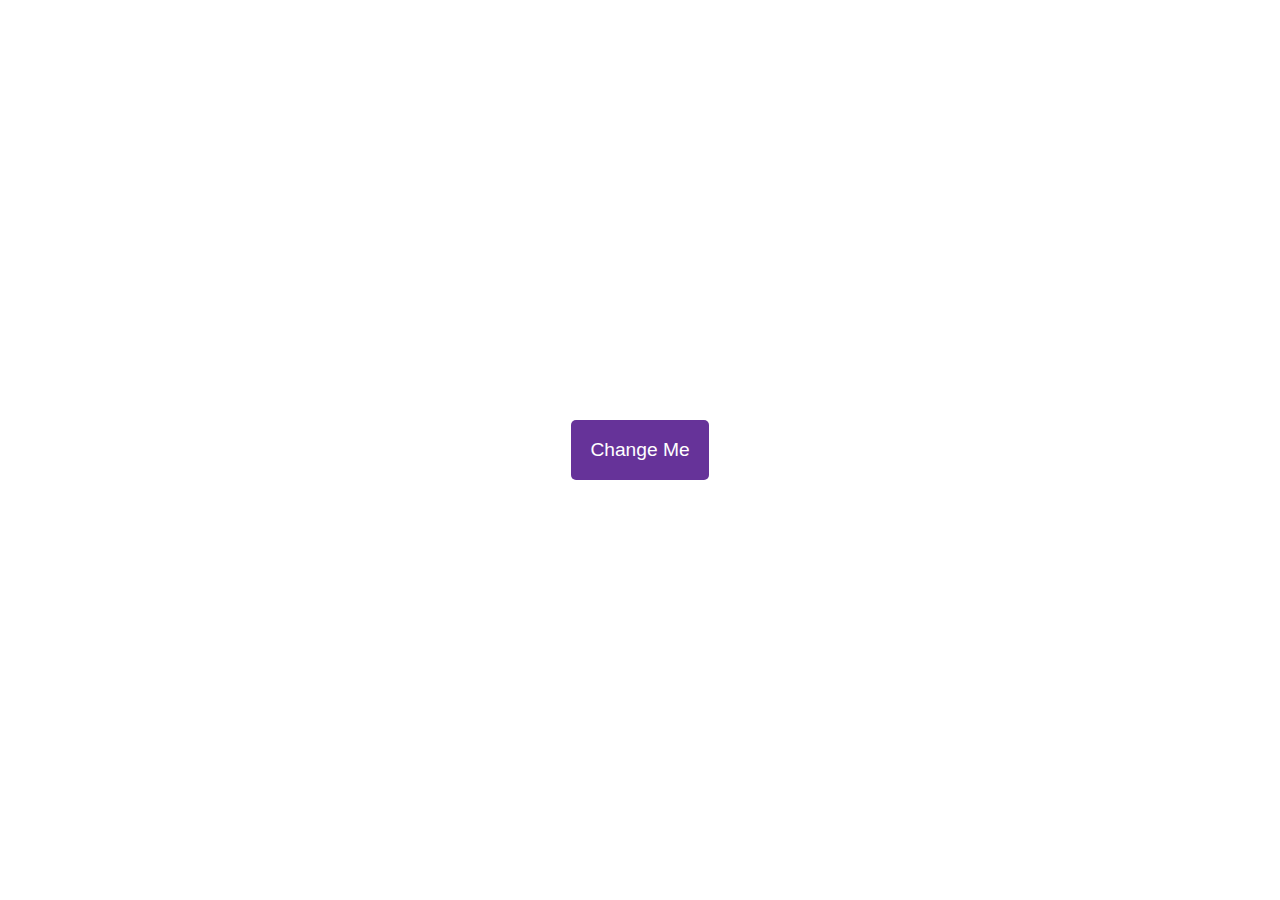
<file: background-changer/index.html>
<!DOCTYPE html>
<html lang="en">
    <head>
        <meta charset="UTF-8" />
        <meta name="viewport" content="width=device-width, initial-scale=1.0" />
        <title>Background Changer</title>
        <link rel="stylesheet" href="style.css" />
        <script src="script.js" defer></script>
    </head>
    <body>
        <button id="btn">Change Me</button>
    </body>
</html>
</file>
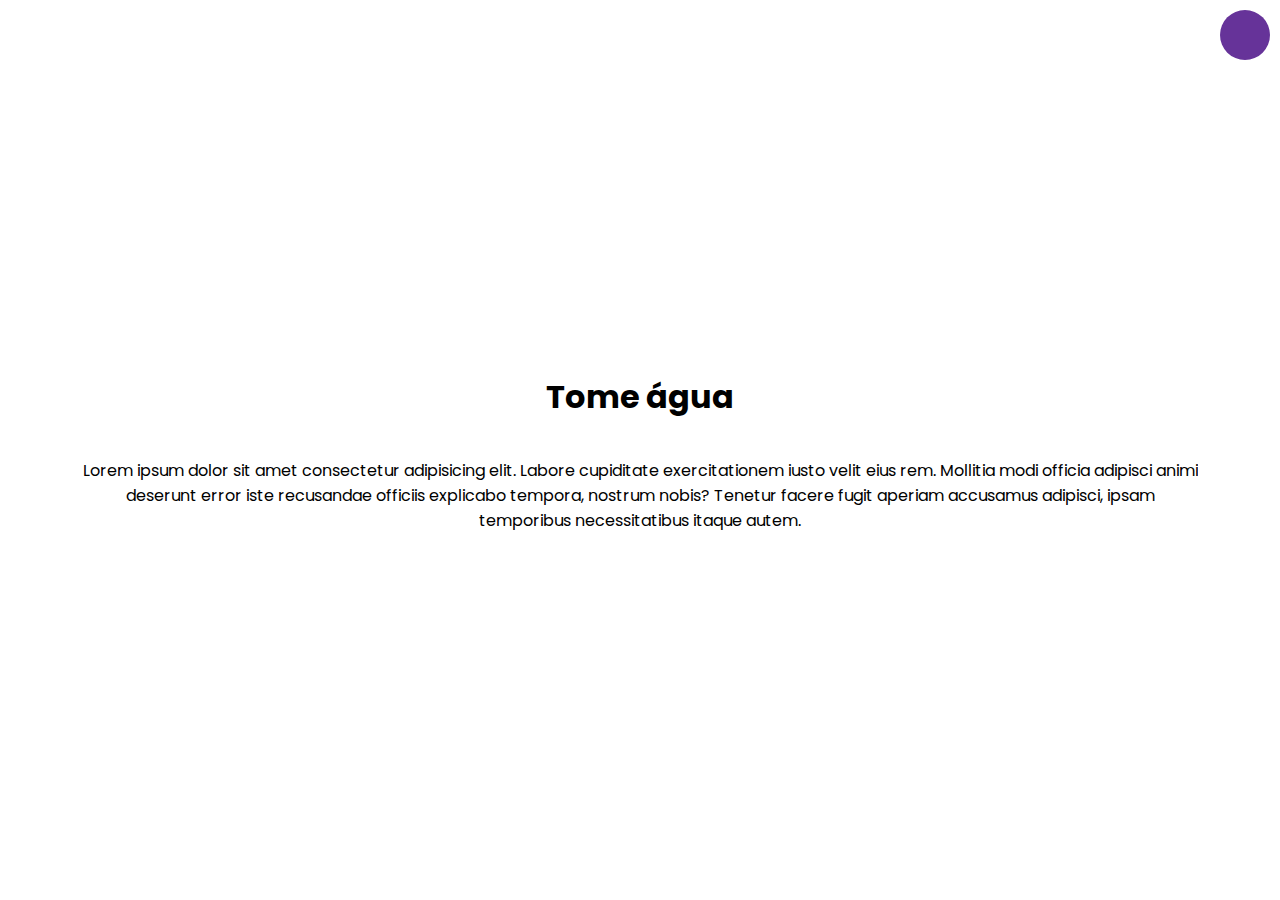
<file: dark-mode/index.html>
<!DOCTYPE html>
<html lang="en">

<head>
    <meta charset="UTF-8" />
    <meta name="viewport" content="width=device-width, initial-scale=1.0" />
    <title>Dark Mode</title>
    <link rel="stylesheet" href="style.css" />
    <script src="script.js" defer></script>
</head>

<body>
    <div class="toggle-container">
        <input type="checkbox" name="toggle" >
        <label for="toggle" id="toggle"></label>
    </div>

    <h1>Tome água</h1>
    <p>
        Lorem ipsum dolor sit amet consectetur adipisicing elit. Labore cupiditate exercitationem iusto velit eius rem.
        Mollitia modi officia adipisci animi deserunt error iste recusandae officiis explicabo tempora, nostrum nobis?
        Tenetur facere fugit aperiam accusamus adipisci, ipsam temporibus necessitatibus itaque autem.
    </p>
</body>

</html>
</file>
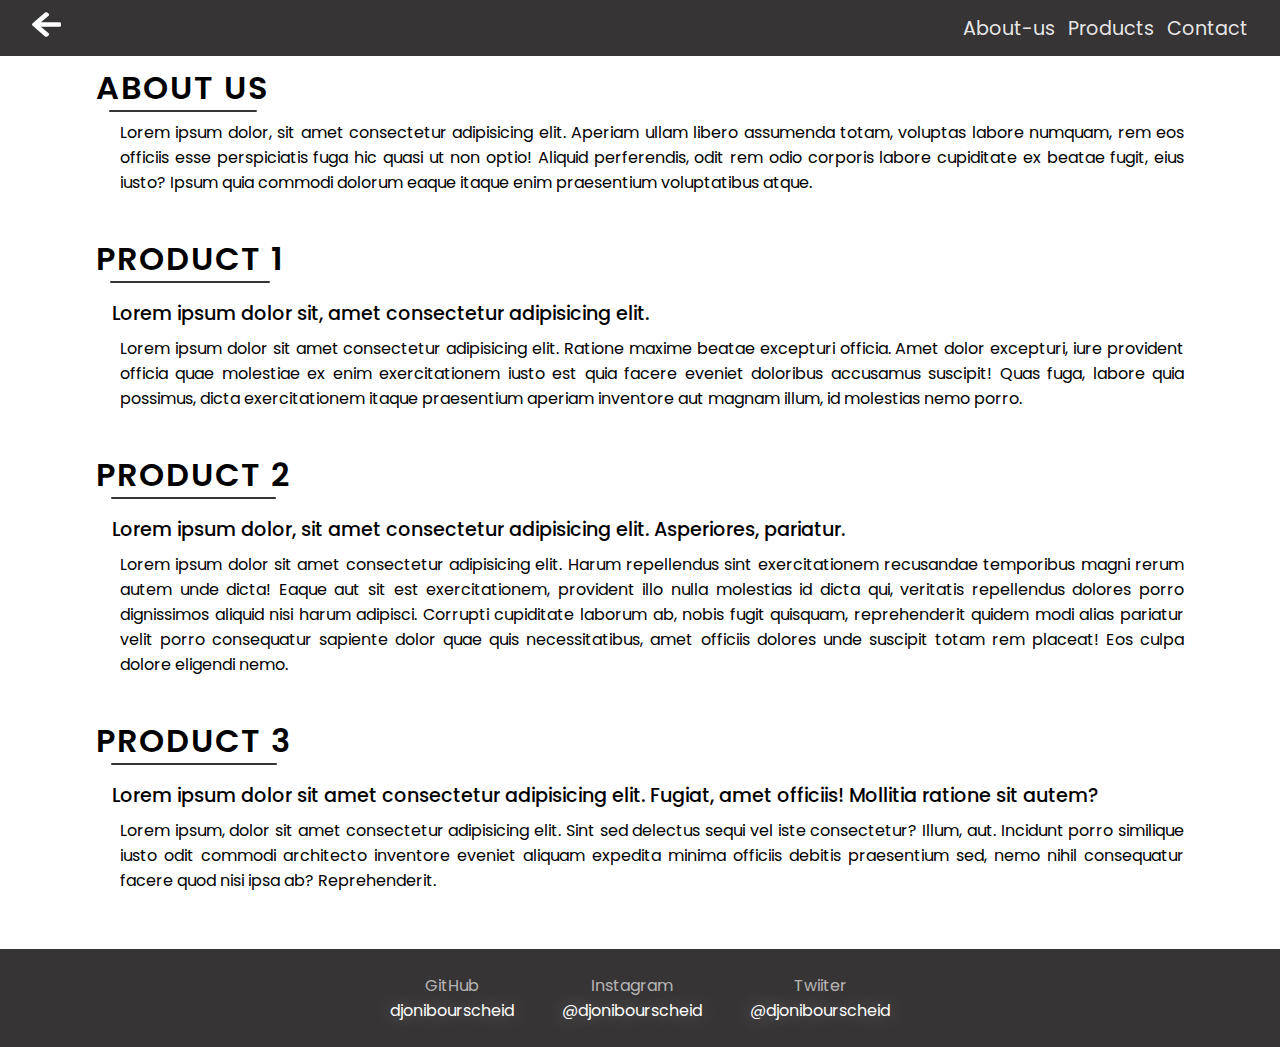
<file: fixed-nav/index.html>
<!DOCTYPE html>
<html lang="en">

<head>
  <meta charset="UTF-8" />
  <meta name="viewport" content="width=device-width, initial-scale=1.0" />
  <title>Fixed Navbar</title>
  <link rel="stylesheet" href="style.css" />
  <script src="script.js" defer></script>
</head>

<body>
  <header id="home">
    <div id="back-to-menu-container">
      <a href="../index.html">
        <img src="../arrow-left.svg" alt="Back to menu">
      </a>
    </div>

    <nav>
      <ul>
        <li><a href="#about-us">About-us</a></li>
        <li><a href="#products">Products</a></li>
        <li><a href="#contact">Contact</a></li>
      </ul>
    </nav>
    
    <button id="btn-responsive">☰</button>
  </header>

  <main>
    <article id="about-us">
      <h1>About us</h1>
      <p>
        Lorem ipsum dolor, sit amet consectetur adipisicing elit. Aperiam ullam libero assumenda totam, voluptas labore numquam, rem eos officiis esse perspiciatis fuga hic quasi ut non optio! Aliquid perferendis, odit rem odio corporis labore cupiditate ex beatae fugit, eius iusto? Ipsum quia commodi dolorum eaque itaque enim praesentium voluptatibus atque.
      </p>
    </article>

    <article id="products">
      <div class="product">
        <h1>Product 1</h1>
        <h2>Lorem ipsum dolor sit, amet consectetur adipisicing elit.</h2>
        <p>
          Lorem ipsum dolor sit amet consectetur adipisicing elit. Ratione maxime beatae excepturi officia. Amet dolor excepturi, iure provident officia quae molestiae ex enim exercitationem iusto est quia facere eveniet doloribus accusamus suscipit! Quas fuga, labore quia possimus, dicta exercitationem itaque praesentium aperiam inventore aut magnam illum, id molestias nemo porro.
        </p>
      </div>

      <div class="product">
        <h1>Product 2</h1>
        <h2>Lorem ipsum dolor, sit amet consectetur adipisicing elit. Asperiores, pariatur.</h2>
        <p>
          Lorem ipsum dolor sit amet consectetur adipisicing elit. Harum repellendus sint exercitationem recusandae temporibus magni rerum autem unde dicta! Eaque aut sit est exercitationem, provident illo nulla molestias id dicta qui, veritatis repellendus dolores porro dignissimos aliquid nisi harum adipisci. Corrupti cupiditate laborum ab, nobis fugit quisquam, reprehenderit quidem modi alias pariatur velit porro consequatur sapiente dolor quae quis necessitatibus, amet officiis dolores unde suscipit totam rem placeat! Eos culpa dolore eligendi nemo.
        </p>
      </div>

      <div class="product">
        <h1>Product 3</h1>
        <h2>Lorem ipsum dolor sit amet consectetur adipisicing elit. Fugiat, amet officiis! Mollitia ratione sit autem?</h2>
        <p>
          Lorem ipsum, dolor sit amet consectetur adipisicing elit. Sint sed delectus sequi vel iste consectetur? Illum, aut. Incidunt porro similique iusto odit commodi architecto inventore eveniet aliquam expedita minima officiis debitis praesentium sed, nemo nihil consequatur facere quod nisi ipsa ab? Reprehenderit.
        </p>
      </div>
    </article>
  </main>


  <footer id="contact">
    <div class="social">
      <a href="https://github.com/djonibourscheid">
        <div class="spans">
          <span>GitHub</span>
          <span>djonibourscheid</span>
        </div>
      </a>
    </div>

    <div class="social">
      <a href="https://instagram.com/djonibourscheid">
        <div class="spans">
          <span>Instagram</span>
          <span>@djonibourscheid</span>
        </div>
      </a>
    </div>

    <div class="social">
      <a href="https://twitter.com/djonibourscheid">
        <div class="spans">
          <span>Twiiter</span>
          <span>@djonibourscheid</span>
        </div>
      </a>
    </div>
  </footer>
</body>

</html>
</file>
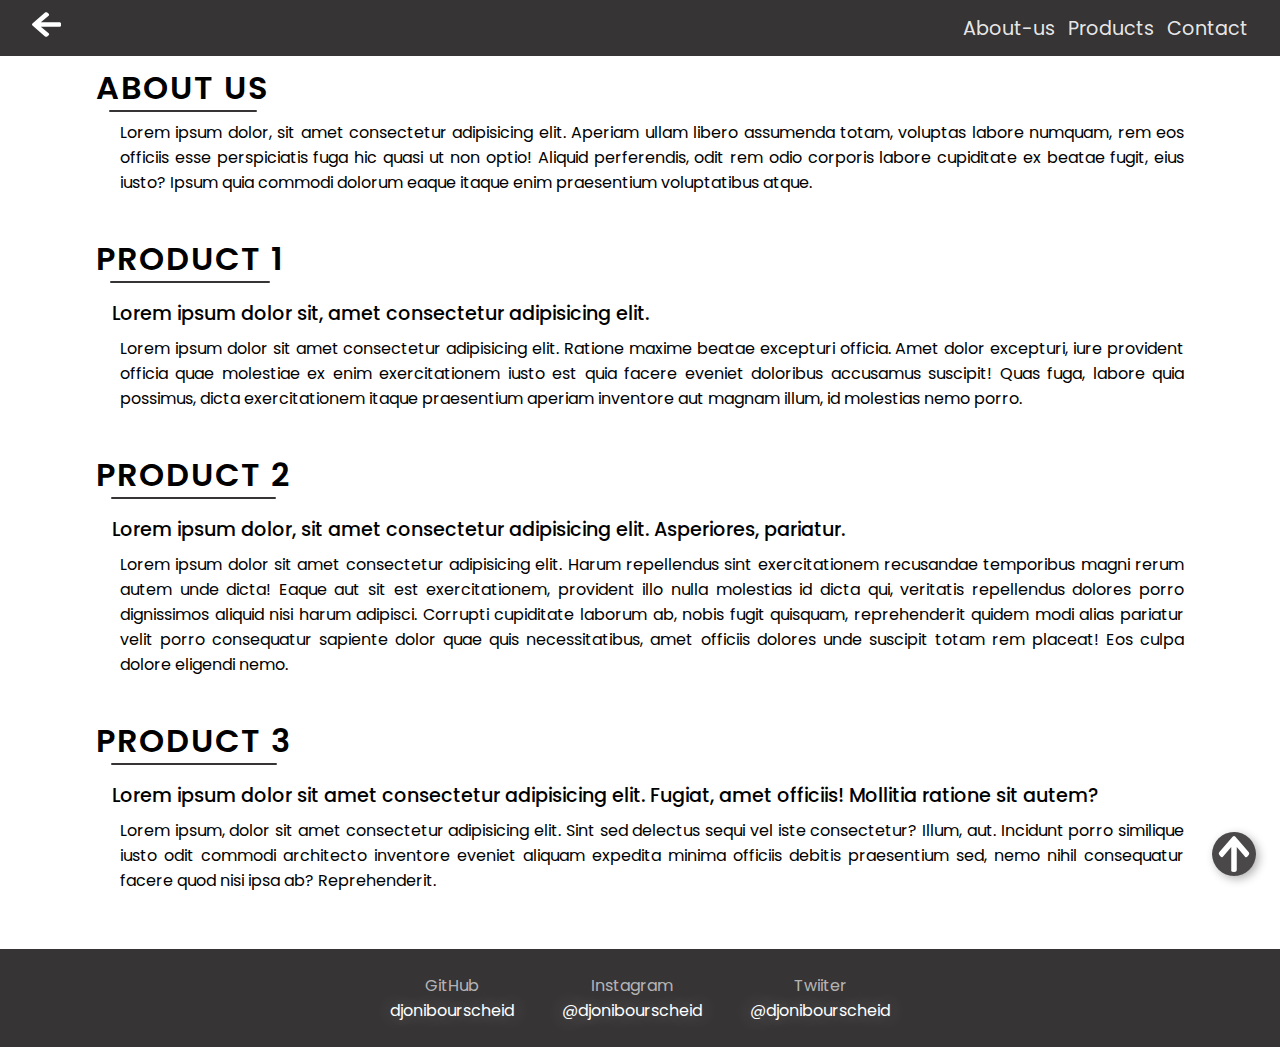
<file: scroll-to-top/index.html>
<!DOCTYPE html>
<html lang="en">

<head>
  <meta charset="UTF-8" />
  <meta name="viewport" content="width=device-width, initial-scale=1.0" />
  <title>Scroll to Top</title>
  <link rel="stylesheet" href="style.css" />
  <script src="script.js" defer></script>
</head>

<body>
  <!-- scroll to top -->
  <img src="../arrow-left.svg" alt="Scroll to top" class="scrollTop">
  
  <header id="home">
    <div id="back-to-menu-container">
      <a href="../index.html">
        <img src="../arrow-left.svg" alt="Back to menu">
      </a>
    </div>

    <nav>
      <ul>
        <li><a href="#about-us">About-us</a></li>
        <li><a href="#products">Products</a></li>
        <li><a href="#contact">Contact</a></li>
      </ul>
    </nav>
    
    <button id="btn-responsive">☰</button>
  </header>

  <main>
    <article id="about-us">
      <h1>About us</h1>
      <p>
        Lorem ipsum dolor, sit amet consectetur adipisicing elit. Aperiam ullam libero assumenda totam, voluptas labore numquam, rem eos officiis esse perspiciatis fuga hic quasi ut non optio! Aliquid perferendis, odit rem odio corporis labore cupiditate ex beatae fugit, eius iusto? Ipsum quia commodi dolorum eaque itaque enim praesentium voluptatibus atque.
      </p>
    </article>

    <article id="products">
      <div class="product">
        <h1>Product 1</h1>
        <h2>Lorem ipsum dolor sit, amet consectetur adipisicing elit.</h2>
        <p>
          Lorem ipsum dolor sit amet consectetur adipisicing elit. Ratione maxime beatae excepturi officia. Amet dolor excepturi, iure provident officia quae molestiae ex enim exercitationem iusto est quia facere eveniet doloribus accusamus suscipit! Quas fuga, labore quia possimus, dicta exercitationem itaque praesentium aperiam inventore aut magnam illum, id molestias nemo porro.
        </p>
      </div>

      <div class="product">
        <h1>Product 2</h1>
        <h2>Lorem ipsum dolor, sit amet consectetur adipisicing elit. Asperiores, pariatur.</h2>
        <p>
          Lorem ipsum dolor sit amet consectetur adipisicing elit. Harum repellendus sint exercitationem recusandae temporibus magni rerum autem unde dicta! Eaque aut sit est exercitationem, provident illo nulla molestias id dicta qui, veritatis repellendus dolores porro dignissimos aliquid nisi harum adipisci. Corrupti cupiditate laborum ab, nobis fugit quisquam, reprehenderit quidem modi alias pariatur velit porro consequatur sapiente dolor quae quis necessitatibus, amet officiis dolores unde suscipit totam rem placeat! Eos culpa dolore eligendi nemo.
        </p>
      </div>

      <div class="product">
        <h1>Product 3</h1>
        <h2>Lorem ipsum dolor sit amet consectetur adipisicing elit. Fugiat, amet officiis! Mollitia ratione sit autem?</h2>
        <p>
          Lorem ipsum, dolor sit amet consectetur adipisicing elit. Sint sed delectus sequi vel iste consectetur? Illum, aut. Incidunt porro similique iusto odit commodi architecto inventore eveniet aliquam expedita minima officiis debitis praesentium sed, nemo nihil consequatur facere quod nisi ipsa ab? Reprehenderit.
        </p>
      </div>
    </article>
  </main>


  <footer id="contact">
    <div class="social">
      <a href="https://github.com/djonibourscheid">
        <div class="spans">
          <span>GitHub</span>
          <span>djonibourscheid</span>
        </div>
      </a>
    </div>

    <div class="social">
      <a href="https://instagram.com/djonibourscheid">
        <div class="spans">
          <span>Instagram</span>
          <span>@djonibourscheid</span>
        </div>
      </a>
    </div>

    <div class="social">
      <a href="https://twitter.com/djonibourscheid">
        <div class="spans">
          <span>Twiiter</span>
          <span>@djonibourscheid</span>
        </div>
      </a>
    </div>
  </footer>
</body>

</html>
</file>
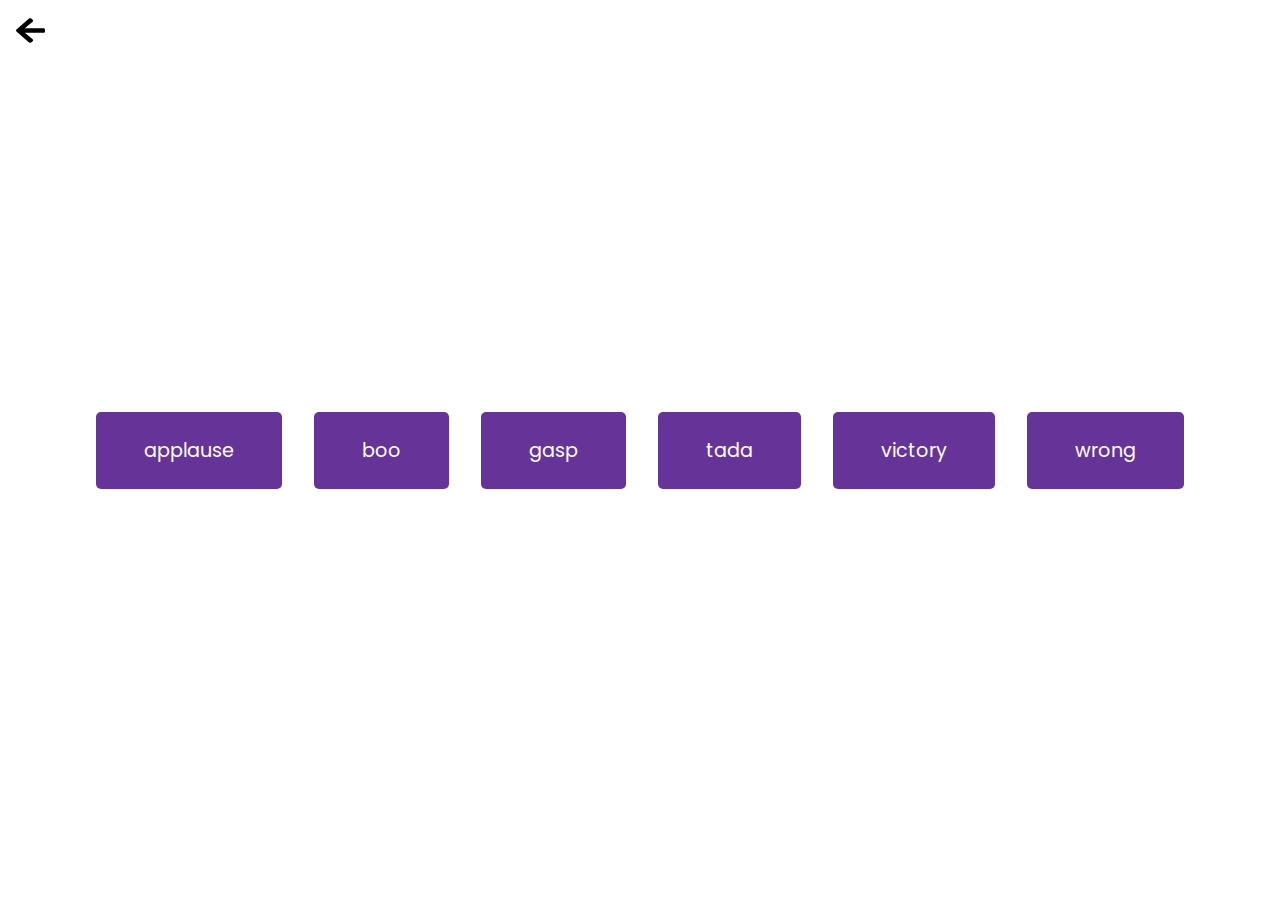
<file: sound-board/index.html>
<!DOCTYPE html>
<html lang="en">

<head>
    <meta charset="UTF-8" />
    <meta name="viewport" content="width=device-width, initial-scale=1.0" />
    <title>Sound Board</title>
    <link rel="stylesheet" href="style.css" />
    <script src="script.js" defer></script>
</head>

<body>
    <audio id="applause" src="sounds/applause.mp3"></audio>
    <audio id="boo" src="sounds/boo.mp3"></audio>
    <audio id="gasp" src="sounds/gasp.mp3"></audio>
    <audio id="tada" src="sounds/tada.mp3"></audio>
    <audio id="victory" src="sounds/victory.mp3"></audio>
    <audio id="wrong" src="sounds/wrong.mp3"></audio>

    
    <div id="back-to-menu-container">
        <a href="../index.html">
            <img src="../arrow-left-dark.svg" alt="Voltar para o sumário">
        </a>
    </div>
</body>

</html>
</file>
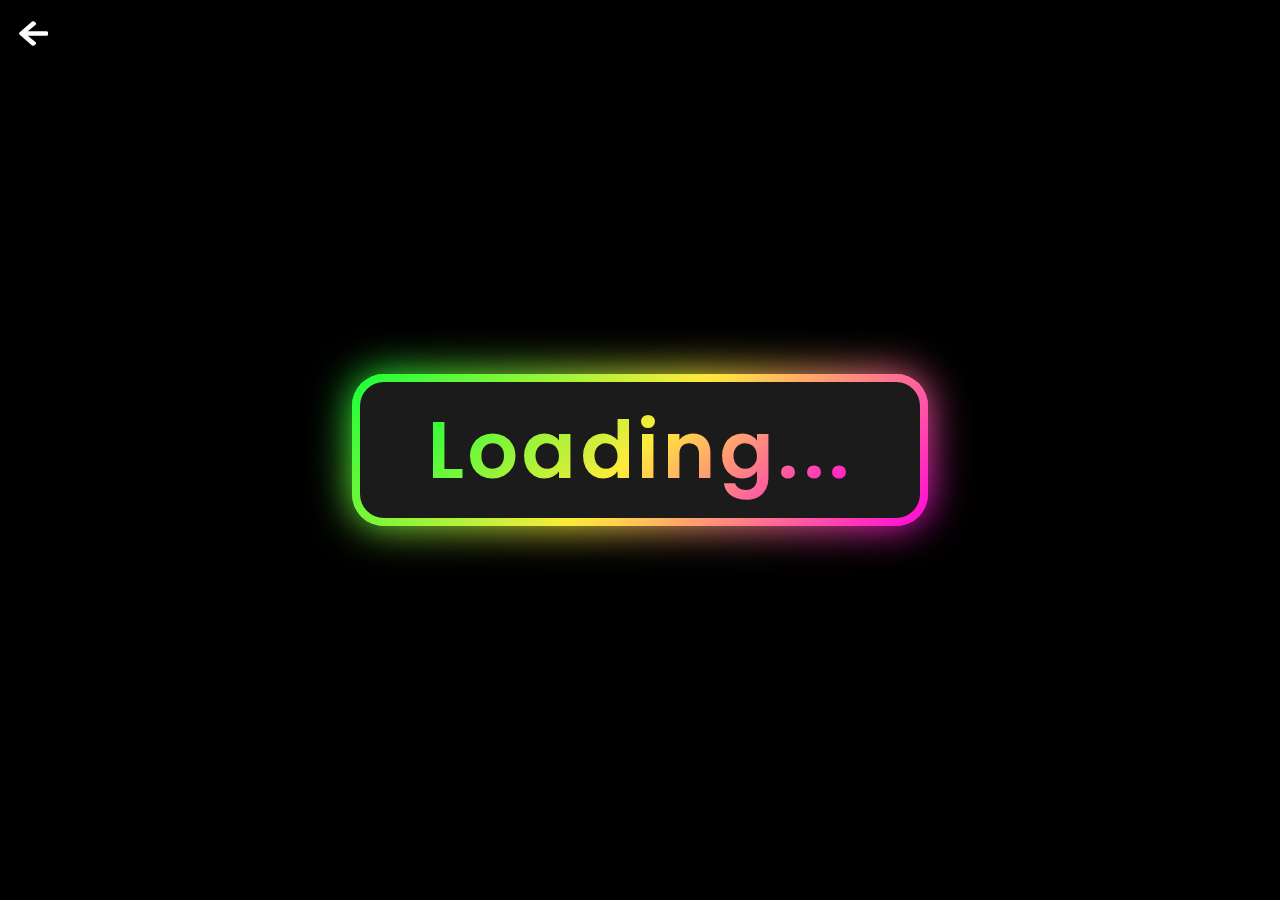
<file: time/index.html>
<!DOCTYPE html>
<html lang="en">

<head>
    <meta charset="UTF-8" />
    <meta name="viewport" content="width=device-width, initial-scale=1.0" />
    <title>Time</title>
    <link rel="stylesheet" href="style.css" />
    <script src="script.js" defer></script>
</head>

<body>
    <div class="container">
        <div class="display">
            <div id="time">Loading...</div>
        </div>
        <span></span>
        <span></span>
    </div>

    <!-- back to menu -->
    <div id="back-to-menu-container">
        <a href="../index.html">
            <img src="../arrow-left.svg" alt="Back to menu">
        </a>
    </div>
</body>

</html>
</file>
<file: background-changer/style.css>
@import url("https://fonts.googleapis.com/css2?family=Poppins:wght@200;400;600&display=swap");

* {
  box-sizing: border-box;
  outline: none;
}

body {
  display: flex;
  align-items: center;
  justify-content: center;
  font-family: "Poppins", sans-serif;
  margin: 0;
  min-height: 100vh;
}

button {
  font-size: 1.2rem;
  color: white;
  background-color: rebeccapurple;
  padding: 1em;
  border: none;
  border-radius: 5px;
}

button:active {
  transform: translate(2px, 2px);
}
</file>
<file: dark-mode/style.css>
@import url("https://fonts.googleapis.com/css2?family=Poppins:wght@200;400;600&display=swap");

* {
    box-sizing: border-box;
}

body {
    display: flex;
    align-items: center;
    justify-content: center;
    font-family: "Poppins", sans-serif;
    margin: 0;
    min-height: 100vh;
    
    text-align: center;
    flex-direction: column;
    padding: 5rem;

    transition: background 0.3s linear, color 0.3s linear;
}

body.dark {
    color: #fff;
    background-color: #1f1f1f;
}

.toggle-container {
    position: fixed;
    top: 10px;
    right: 10px;
}

.toggle-container input {
    visibility: hidden;
}

body.dark label {
    background-color: #fff;
}

.toggle-container label {
    background-color: rebeccapurple;
    border-radius: 50%;
    width: 50px;
    height: 50px;
    cursor: pointer;
    display: inline-block;
    user-select: none;
    transition: background 0.3s linear;
}
</file>
<file: fixed-nav/style.css>
/* GLOBAL */
@import url("https://fonts.googleapis.com/css2?family=Poppins:wght@200;400;500;600&display=swap");

:root {
    --primary-color-dark: #363435;
    --smooth-white: rgba(255, 255, 255, .5);
}
* {
    box-sizing: border-box;
    outline: none;
}
body {
    font-family: "Poppins", sans-serif;
    margin: 0;
}

a {
    color: rgba(255,255,255,0.9);
    text-decoration: none;
}


/* Navbar/Header */
header {
    display: flex;
    align-items: center;
    justify-content: space-between;

    position: fixed;
    top: 0;
    left: 0;
    right: 0;
    z-index: 5;

    height: 3.5rem;
    width: 100%;
    padding: 0 2rem;
    background-color: var(--primary-color-dark);
}

/* Back to Menu */
#back-to-menu-container img {
    width: 1.8rem;
    height: 1.8rem;
}

header ul {
    list-style: none;
    margin: 0;
    padding: 0;

    display: flex;
    align-items: center;
}

header li {
    margin-left: .8rem;
}

header nav a {
    font-size: 1.2rem;
    transition: color .5s, text-shadow .5s;
}

header nav a:hover {
    color: white;
    text-decoration: underline;
    text-shadow: 0 0 25px var(--smooth-white);
}

/* menu responsive */
@media(min-width: 600px) {
    #btn-responsive {
        display: none;
    }
}

/* MAIN */
main {
    width: 85%;
    margin: 3.5rem auto;
}

article + article,
.product + .product {
    margin-top: 2rem;
}

article h1, article h2 {
    margin: .5rem 0;
}

article h1 {
    font-weight: 600;
    letter-spacing: 2px;
    text-transform: uppercase;
    
    position: relative;
    display: inline-block;
}

article h2 {
    font-size: 1.2rem;
    font-weight: 500;
    margin-left: 1rem;
}

article p {
    margin: 0 0 0 1.5rem;
    text-align: justify;
}


/* risco */
main article h1::after {
    content: '';
    
    background-color: var(--primary-color-dark);
    border-radius: 10px;

    height: 2px;
    width: 85%;
    
    position: absolute;
    left: 7.5%;
    bottom: 0;
}


/* FOOTER */
footer {
    text-align: center;
    background-color: var(--primary-color-dark);

    display: flex;
    align-items: center;
    justify-content: center;
    
    padding: 1.5rem;
}

.social + .social {
    margin-left: 3rem;
}

/* escrita das redes */
footer .spans {
    display: flex;
    flex-direction: column;
}

footer span {
    color: rgba(255, 255, 255, .65);
    transition: color .3s ease-in-out, text-shadow .3s ease-in-out;
}

/* o segundo span (@ da rede) e quando passa o mouse por cima */
footer a:hover span,
footer .spans span + span {
    color: white;
    text-shadow: 0 0 20px rgba(255, 255, 255, .4);
}


/* RESPONSIVE */
@media(max-width: 600px) {
    /* menu */
    #btn-responsive {
        display: block;

        font-size: 1.5rem;
        font-family: "Poppins", sans-serif;

        color: white;
        background-color: #4a4849;
        
        cursor: pointer;
        border: none;
        border-radius: 5px;

        transition: transform .5s ease-in-out;
    }
    
    #btn-responsive.open {
        transform: translateX(calc(-7.8rem));
        border: solid var(--primary-color-dark);
    }

    nav {
        height: 100vh;
        background-color: #4a4849;
        
        display: flex;
        justify-content: center;
        
        position: fixed;
        top: 0;
        right: 0;
        
        transform-origin: center;
        transform: translateX(100%);
        transition: transform .5s ease-in-out;
    }
    
    nav.open {
        transform: translateX(0);
    }

    nav ul {
        padding: 2rem; 
        flex-direction: column;
    }

    nav li {
        padding: 1rem 0;
    }

    /* footer */
    footer {
        flex-direction: column;
    }
    .social + .social {
        margin: 1rem 0 0;
    }
}
</file>
<file: scroll-to-top/style.css>
/* GLOBAL */
@import url("https://fonts.googleapis.com/css2?family=Poppins:wght@200;400;500;600&display=swap");

:root {
    --primary-color-dark: #363435;
    --smooth-white: rgba(255, 255, 255, .5);
}
* {
    box-sizing: border-box;
    outline: none;
}
body {
    font-family: "Poppins", sans-serif;
    margin: 0;
}

a {
    color: rgba(255,255,255,0.9);
    text-decoration: none;
}


/* Scroll to Top */
.scrollTop{
    width: 2.75rem;
    height: 2.75rem;

    padding: .25rem;
    cursor: pointer;

    border-radius: 50%;
    background-color: #4a4849;
    box-shadow: 3px -3px 10px rgba(0, 0, 0, 0.3);
    position: fixed;
    bottom: 1.5rem;
    right: 1.5rem;

    transform: rotate(90deg);
}

/* Navbar/Header */
header {
    display: flex;
    align-items: center;
    justify-content: space-between;

    position: fixed;
    top: 0;
    left: 0;
    right: 0;
    z-index: 5;

    height: 3.5rem;
    width: 100%;
    padding: 0 2rem;
    background-color: var(--primary-color-dark);
}

/* Back to Menu */
#back-to-menu-container img {
    width: 1.8rem;
    height: 1.8rem;
}

header ul {
    list-style: none;
    margin: 0;
    padding: 0;

    display: flex;
    align-items: center;
}

header li {
    margin-left: .8rem;
}

header nav a {
    font-size: 1.2rem;
    transition: color .5s, text-shadow .5s;
}

header nav a:hover {
    color: white;
    text-decoration: underline;
    text-shadow: 0 0 25px var(--smooth-white);
}

/* menu responsive */
@media(min-width: 600px) {
    #btn-responsive {
        display: none;
    }
}

/* MAIN */
main {
    width: 85%;
    margin: 3.5rem auto;
}

article + article,
.product + .product {
    margin-top: 2rem;
}

article h1, article h2 {
    margin: .5rem 0;
}

article h1 {
    font-weight: 600;
    letter-spacing: 2px;
    text-transform: uppercase;
    
    position: relative;
    display: inline-block;
}

article h2 {
    font-size: 1.2rem;
    font-weight: 500;
    margin-left: 1rem;
}

article p {
    margin: 0 0 0 1.5rem;
    text-align: justify;
}


/* risco */
main article h1::after {
    content: '';
    
    background-color: var(--primary-color-dark);
    border-radius: 10px;

    height: 2px;
    width: 85%;
    
    position: absolute;
    left: 7.5%;
    bottom: 0;
}


/* FOOTER */
footer {
    text-align: center;
    background-color: var(--primary-color-dark);

    display: flex;
    align-items: center;
    justify-content: center;
    
    padding: 1.5rem;
}

.social + .social {
    margin-left: 3rem;
}

/* escrita das redes */
footer .spans {
    display: flex;
    flex-direction: column;
}

footer span {
    color: rgba(255, 255, 255, .65);
    transition: color .3s ease-in-out, text-shadow .3s ease-in-out;
}

/* o segundo span (@ da rede) e quando passa o mouse por cima */
footer a:hover span,
footer .spans span + span {
    color: white;
    text-shadow: 0 0 20px rgba(255, 255, 255, .4);
}


/* RESPONSIVE */
@media(max-width: 600px) {
    /* menu */
    #btn-responsive {
        display: block;

        font-size: 1.5rem;
        font-family: "Poppins", sans-serif;

        color: white;
        background-color: #4a4849;
        
        cursor: pointer;
        border: none;
        border-radius: 5px;

        transition: transform .5s ease-in-out;
    }
    
    #btn-responsive.open {
        transform: translateX(calc(-7.8rem));
        border: solid var(--primary-color-dark);
    }

    nav {
        height: 100vh;
        background-color: #4a4849;
        
        display: flex;
        justify-content: center;
        
        position: fixed;
        top: 0;
        right: 0;
        
        transform-origin: center;
        transform: translateX(100%);
        transition: transform .5s ease-in-out;
    }
    
    nav.open {
        transform: translateX(0);
    }

    nav ul {
        padding: 2rem; 
        flex-direction: column;
    }

    nav li {
        padding: 1rem 0;
    }

    /* footer */
    footer {
        flex-direction: column;
    }
    .social + .social {
        margin: 1rem 0 0;
    }
}
</file>
<file: sound-board/style.css>
@import url("https://fonts.googleapis.com/css2?family=Poppins:wght@200;400;600&display=swap");

* {
    box-sizing: border-box;
}

body {
    display: flex;
    align-items: center;
    justify-content: center;
    font-family: "Poppins", sans-serif;
    margin: 0;
    min-height: 100vh;
}

.btn {
    background-color: rebeccapurple;
    border-radius: 5px;
    border: none;
    
    color: white;
    font-family: inherit;
    font-size: 1.2rem;

    margin: 1rem;
    padding: 1.5rem 3rem;
}


#back-to-menu-container {
    position: absolute;
    top: 1rem;
    left: 1rem;
}

#back-to-menu-container img {
    width: 1.8rem;
    height: 1.8rem;
    margin-right: .5rem;
}


/* RESPONSIVE */
@media(max-width:1120px) {
    body {
        display: flex;
        flex-direction: column; 
    }
}
</file>
<file: time/style.css>
/* Layout: https://www.codingnepalweb.com/2020/08/digital-clock-with-colorful-glowing-effect.html */

/* Global */
@import url("https://fonts.googleapis.com/css2?family=Poppins:wght@200;400;600&display=swap");

* {
    box-sizing: border-box;
}

body {
    display: flex;
    align-items: center;
    justify-content: center;
    font-family: "Poppins", sans-serif;
    margin: 0;
    min-height: 100vh;
    background-color: black;
}

::selection {
    color: unset;
}


/* clock */
.container {
    height: 9.5rem;
    width: 36rem;

    cursor: default;
    position: relative;

    border-radius: 2rem;
    background: linear-gradient(135deg, #14ff39, #ffeb3b, #ff00e0);

    animation: raindow 1.5s linear infinite;
}

.container .display,
.container span{
  position: absolute;
  top: 50%;
  left: 50%;
  transform: translate(-50%, -50%);
}

.display {
    z-index: 5;
    background-color: #1b1b1b;
    border-radius: 1.5rem;
    
    height: 8.5rem;
    width: 35rem;

    display: flex;
    align-items: center;
    justify-content: center;
}

#time {
    font-size: 5rem;
    font-weight: 600;
    letter-spacing: .2rem;

    background: linear-gradient(135deg, #14ff39, #ffeb3b, #ff00e0);
    -webkit-background-clip: text;
    -webkit-text-fill-color: transparent;
    animation: raindow 1.5s linear infinite;
}

@keyframes raindow {
    100%{
        filter: hue-rotate(360deg);
    }
}
.container span{
    height: 100%;
    width: 100%;
    border-radius: 2rem;
    background: inherit;
}
  
.container span:first-child{
    filter: blur(7px);
}
  
.container span:last-child{
    filter: blur(20px);
}


/* Responsive */
@media (max-width: 768px) {
    .container {
        height: 9.5rem;
        width: 26rem;
    }
    .display {
        height: 8.5rem;
        width: 25rem;
    }
    #time {
        font-size: 3.5rem;
    }
}
@media (max-width: 425px) {
    .container {
        height: 7.5rem;
        width: 19rem;
    }
    .display {
        height: 6.5rem;
        width: 18rem;
    }
    #time {
        font-size: 2.5rem;
    }
}


/* Back to Menu */
#back-to-menu-container {
    position: fixed;
    top: 1.2rem;
    left: 1.2rem;
}

#back-to-menu-container img {
    width: 1.8rem;
    height: 1.8rem;
}
</file>
